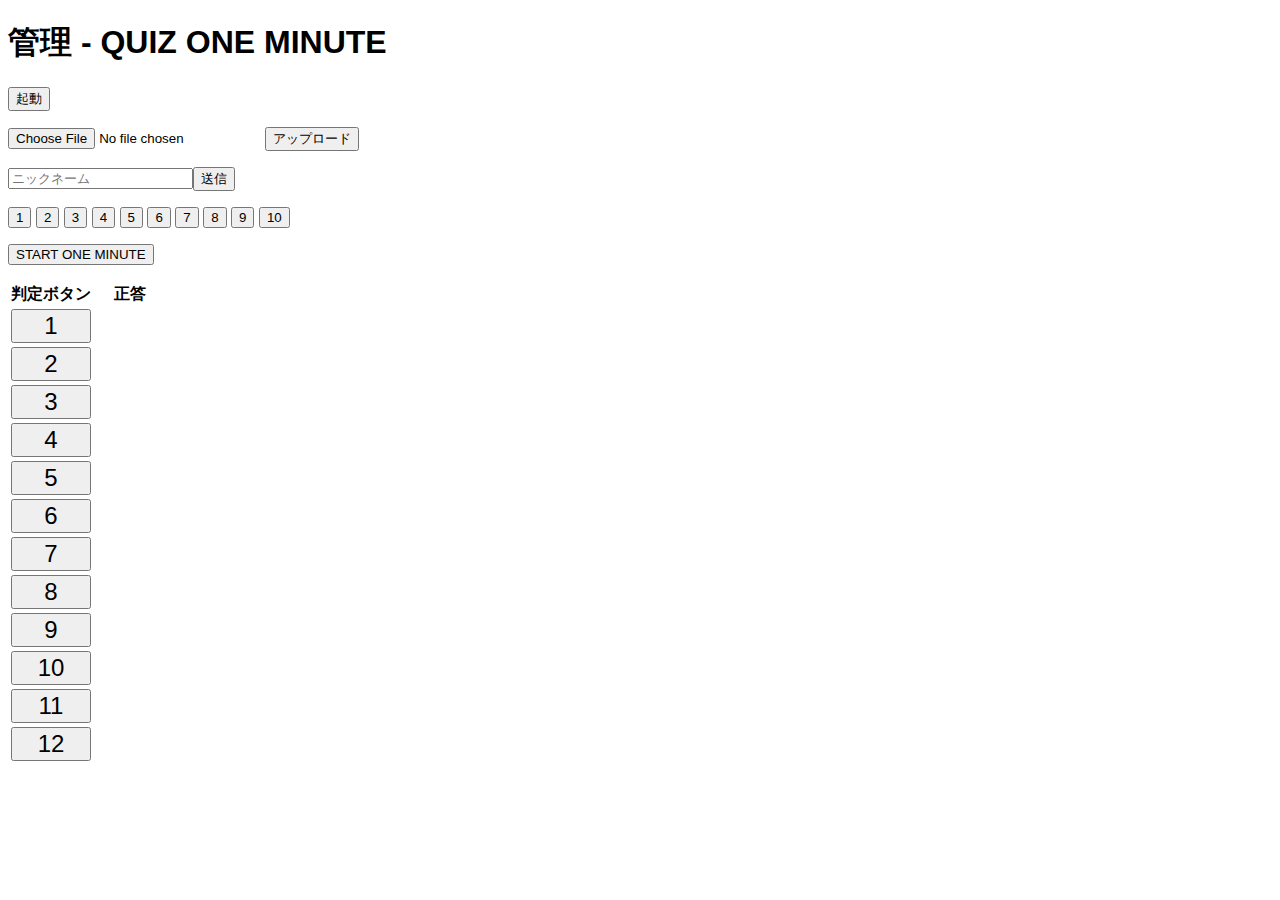
<file: src/main/resources/static/index.html>
<!DOCTYPE html>
<html>

<head>
    <meta charset="UTF-8">
    <meta content="width=device-width, initial-scale=1, user-scalable=no" name="viewport"/>
    <link href="https://avatars.githubusercontent.com/phktn" rel="icon" type="image/png">
    <link href="https://avatars.githubusercontent.com/phktn" rel="apple-touch-icon">
    <script crossorigin="anonymous" defer integrity="sha256-9/aliU8dGd2tb6OSsuzixeV4y/faTqgFtohetphbbj0="
            src="https://code.jquery.com/jquery-3.5.1.min.js"></script>
    <script defer src="js/script-admin.js"></script>
    <title>管理 - QUIZ ONE MINUTE</title>
</head>

<body style="font-family: sans-serif;">
<h1>管理 - QUIZ ONE MINUTE</h1>
<p><input onclick="openQuizWindow();" type="button" value="起動"/></p>
<form id="problemListFileUploadForm">
    <p>
        <input accept="text/csv" name="problemListFile" type="file"/>
        <input onclick="fileUpload()" type="button" value="アップロード"/>
    </p>
</form>
<p><input id="nickname" placeholder="ニックネーム" type="text"><input onclick="setNickname();" type="button" value="送信"/></p>
<p>
    <input onclick="selectProblemSet(1);" type="button" value="1"/>
    <input onclick="selectProblemSet(2);" type="button" value="2"/>
    <input onclick="selectProblemSet(3);" type="button" value="3"/>
    <input onclick="selectProblemSet(4);" type="button" value="4"/>
    <input onclick="selectProblemSet(5);" type="button" value="5"/>
    <input onclick="selectProblemSet(6);" type="button" value="6"/>
    <input onclick="selectProblemSet(7);" type="button" value="7"/>
    <input onclick="selectProblemSet(8);" type="button" value="8"/>
    <input onclick="selectProblemSet(9);" type="button" value="9"/>
    <input onclick="selectProblemSet(10);" type="button" value="10"/>
</p>
<p><input onclick="startOneMinute();" type="button" value="START ONE MINUTE"/></p>
<table>
    <tr>
        <th>判定ボタン</th>
        <th style="width: 15px;"></th>
        <th>正答</th>
    </tr>
    <tr>
        <th><input onclick="setCorrectAnswer(1);" style="width: 100%;font-size: x-large;" type="button" value="1"></th>
        <th></th>
        <th id="answer-1"></th>
    </tr>
    <tr>
        <th><input onclick="setCorrectAnswer(2);" style="width: 100%;font-size: x-large;" type="button" value="2"></th>
        <th></th>
        <th id="answer-2"></th>
    </tr>
    <tr>
        <th><input onclick="setCorrectAnswer(3);" style="width: 100%;font-size: x-large;" type="button" value="3"></th>
        <th></th>
        <th id="answer-3"></th>
    </tr>
    <tr>
        <th><input onclick="setCorrectAnswer(4);" style="width: 100%;font-size: x-large;" type="button" value="4"></th>
        <th></th>
        <th id="answer-4"></th>
    </tr>
    <tr>
        <th><input onclick="setCorrectAnswer(5);" style="width: 100%;font-size: x-large;" type="button" value="5"></th>
        <th></th>
        <th id="answer-5"></th>
    </tr>
    <tr>
        <th><input onclick="setCorrectAnswer(6);" style="width: 100%;font-size: x-large;" type="button" value="6"></th>
        <th></th>
        <th id="answer-6"></th>
    </tr>
    <tr>
        <th><input onclick="setCorrectAnswer(7);" style="width: 100%;font-size: x-large;" type="button" value="7"></th>
        <th></th>
        <th id="answer-7"></th>
    </tr>
    <tr>
        <th><input onclick="setCorrectAnswer(8);" style="width: 100%;font-size: x-large;" type="button" value="8"></th>
        <th></th>
        <th id="answer-8"></th>
    </tr>
    <tr>
        <th><input onclick="setCorrectAnswer(9);" style="width: 100%;font-size: x-large;" type="button" value="9"></th>
        <th></th>
        <th id="answer-9"></th>
    </tr>
    <tr>
        <th><input onclick="setCorrectAnswer(10);" style="width: 100%;font-size: x-large;" type="button" value="10">
        </th>
        <th></th>
        <th id="answer-10"></th>
    </tr>
    <tr>
        <th><input onclick="setCorrectAnswer(11);" style="width: 100%;font-size: x-large;" type="button" value="11">
        </th>
        <th></th>
        <th id="answer-11"></th>
    </tr>
    <tr>
        <th><input onclick="setCorrectAnswer(12);" style="width: 100%;font-size: x-large;" type="button" value="12">
        </th>
        <th></th>
        <th id="answer-12"></th>
    </tr>
</table>
</body>

</html>
</file>
